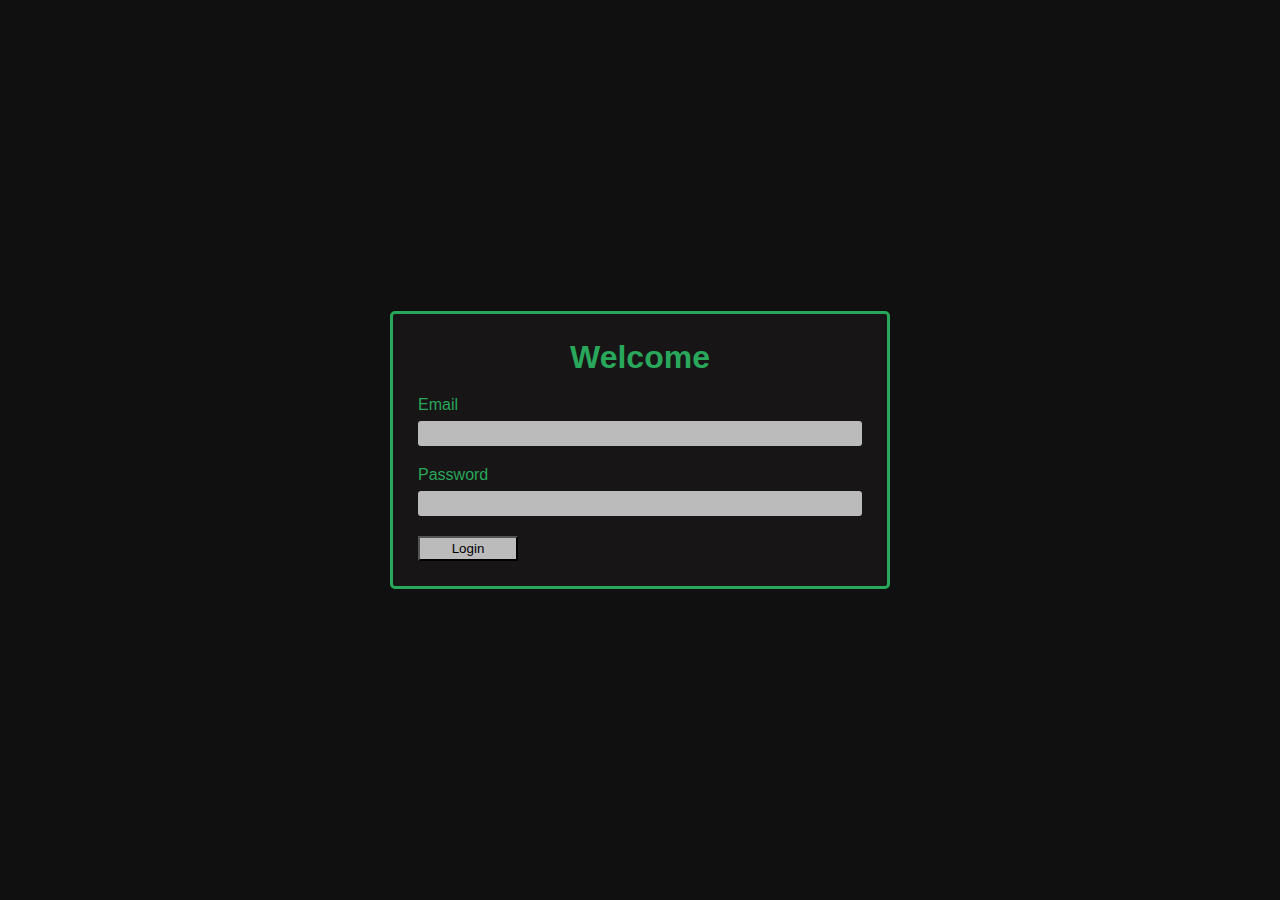
<file: login.html>
<!DOCTYPE html>
<html lang="en">
  <head>
    <meta charset="UTF-8" />
    <meta name="viewport" content="width=device-width, initial-scale=1.0" />
    <title>Document</title>
    <link rel="stylesheet" href="css/login.css" />
  </head>
  <body>
    <div class="full-screen-container">
      <div class="login-container">
        <h1 class="login-title">Welcome</h1>
        <form class="form">
          <div class="input-group">
            <label for="email">Email</label>
            <input type="email" name="email" id="email" />
            <span class="msg">Valid email</span>
          </div>

          <div class="input-group">
            <label for="password">Password</label>
            <input type="password" name="password" id="password" />
            <span class="msg">Incorrect password</span>
          </div>

          <button type="submit" class="login-button">Login</button>
        </form>
      </div>
    </div>
  </body>
</html>
</file>
<file: css/login.css>
*,
*::before,
*::after {
  box-sizing: border-box;
  font-family: Arial, Helvetica, sans-serif;
}

body {
  margin: 0;
  padding: 0;
}

.full-screen-container {
  width: 100vw;
  height: 100vh;

  background-color: rgb(16, 16, 16);
  background-size: cover;

  display: flex;
  flex-wrap: wrap;
  justify-content: center;
  align-items: center;
}

.login-container {
  background-color: rgb(23, 21, 21);
  border-color: rgb(41, 167, 91);

  width: 80%;
  max-width: 500px;
  /* max-height: 250px; */
  padding: 15px;
  border-radius: 5px;

  border-style: solid;
}

.login-title {
  color: rgb(41, 167, 91);

  margin: 0px;
  padding: 10px;

  text-align: center;
}

.form {
  color: rgb(41, 167, 91);

  padding: 10px;
  gap: 20px;

  display: flex;
  flex-direction: column;
}

.input-group {
  /*   color: rgb(41, 167, 91); */
  display: flex;
  flex-direction: column;
  flex-wrap: wrap;
  gap: 7px;
}

.input-group input {
  background-color: #bbb;

  font-size: 1.25rem;

  padding: 0.05em;
  border-radius: 3px;

  border: none;
  outline: none;
}

.input-group input:focus {
  box-shadow: 0px 0px 0px 2px rgb(0, 115, 46);
}

.input-group .msg {
  display: none;
  font-size: 0.75rem;
}

.login-button {
  width: 100px;

  padding: 0.2em 1em;

  background-color: #bbb;
}
</file>
